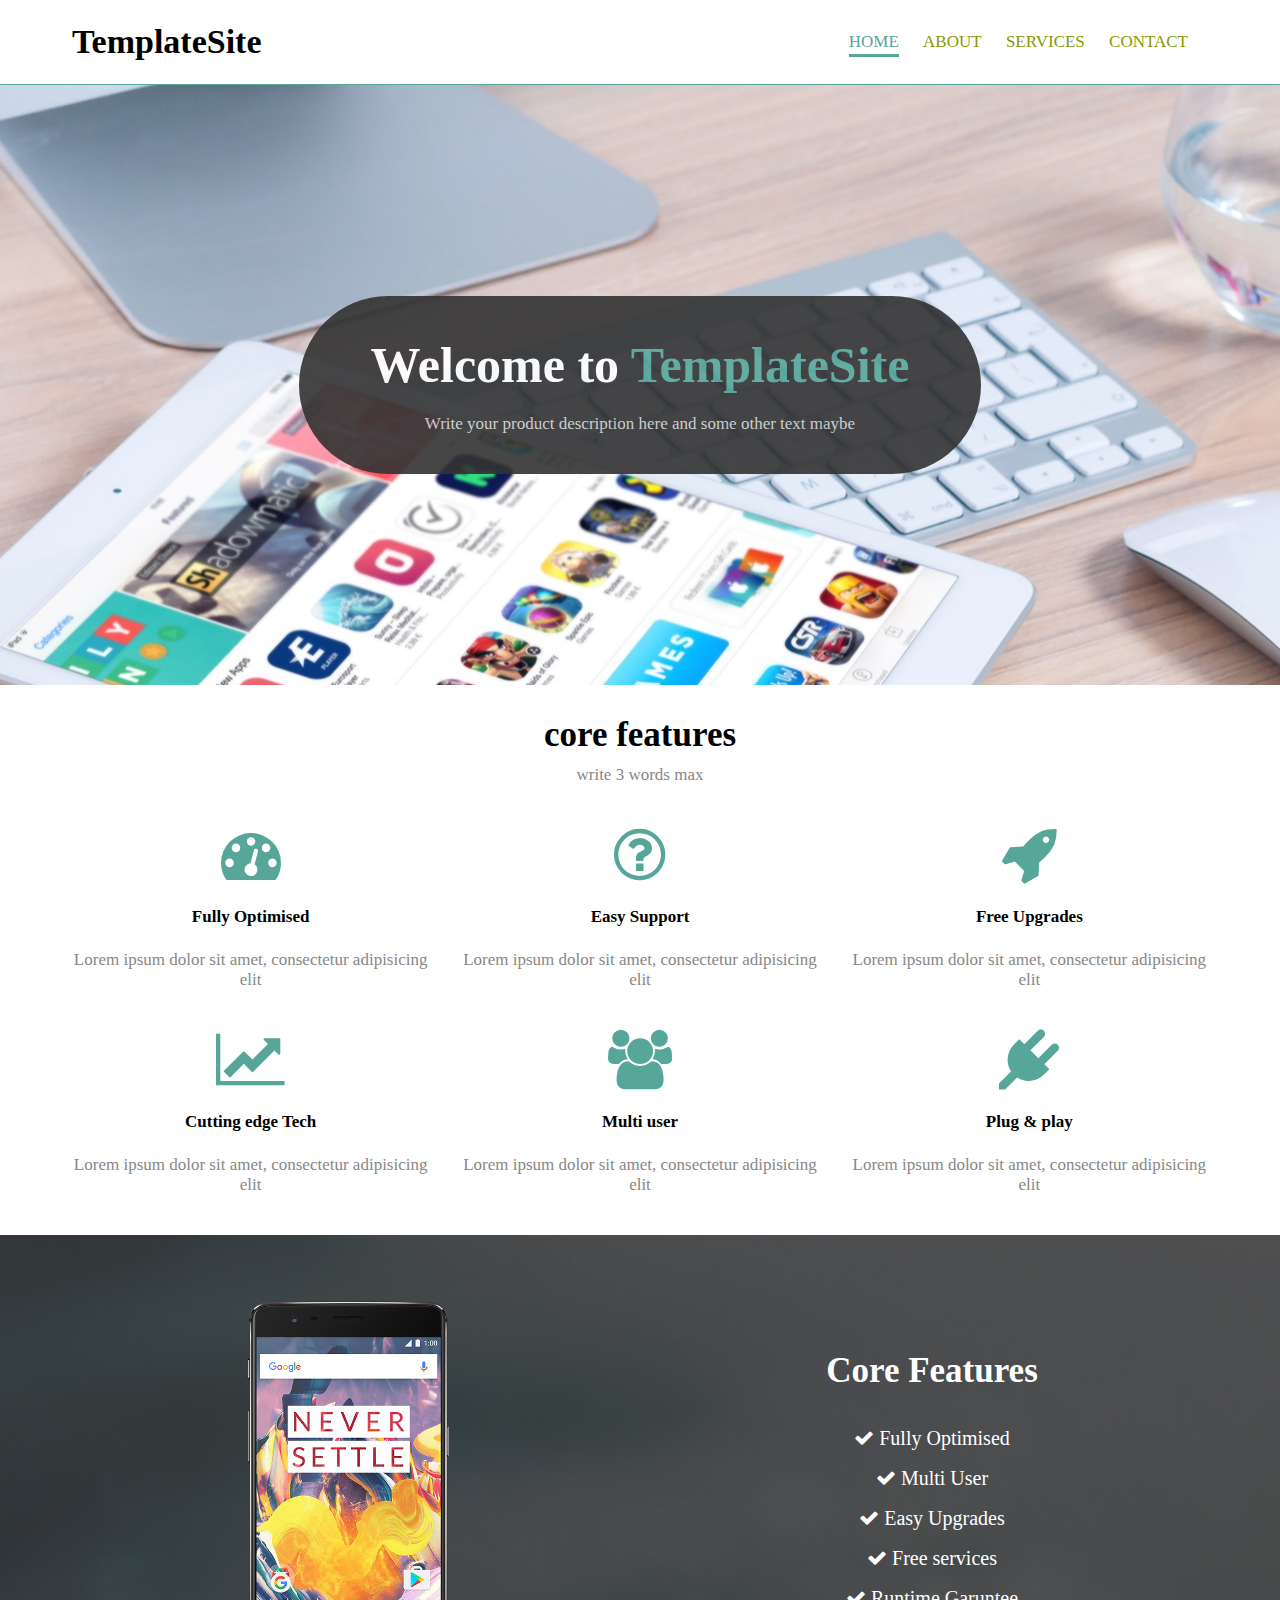
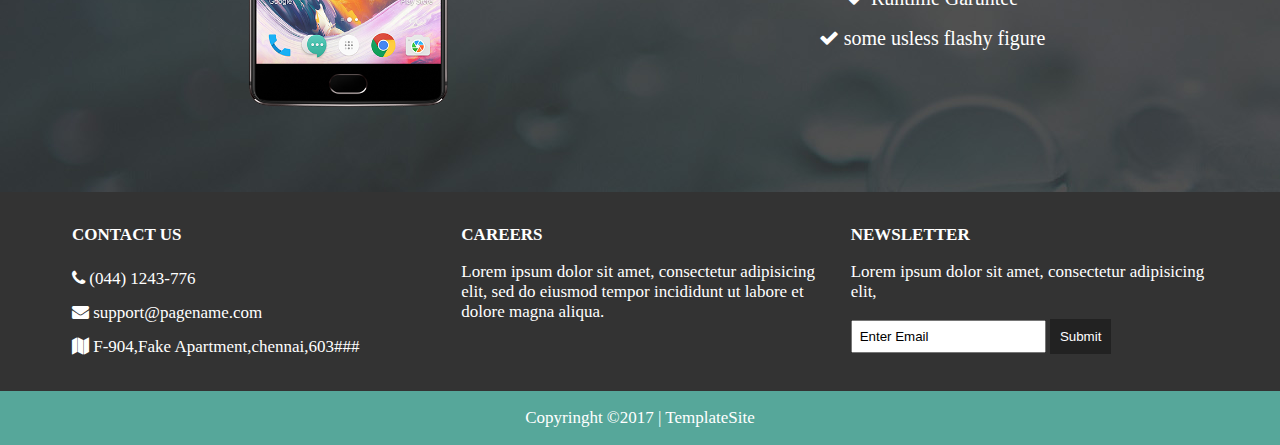
<file: index.html>
<!DOCTYPE html>
<html>
  <head>
    <meta charset="utf-8">
    <title>TemplateSite</title>
  </head>
  <body>

    <!-- adding stylesheets -->
    <link rel="stylesheet" href="css/flexboxgrid.css">
    <link rel="stylesheet" href="css/font-awesome.css">
    <link rel="stylesheet" href="css/style.css">


    <!-- header -->


    <header id="main-header">
      <div class="container">




      <div class="row end-sm end-md end-lg center-xs middle-xs middle-sm middle-md middle-lg">
        <!-- specifying column sizes for responsiveness for small medium and large screen -->
        <div class="col-xs-12 col-md-2 col-sm-2 col-lg-2">
          <h1>TemplateSite</h1>

        </div>
        <div class="col-xs-12 col-md-10 col-sm-10 col-lg-10">
          <!-- 12 for xs so that it forms a new line -->
          <nav id="navbar">
            <ul>
              <li class="current"><a href="index.html">Home</a></li>
                <li><a href="about.html">About</a></li>
                <li><a href="services.html">Services</a></li>
                <li><a href="contact.html">Contact</a></li>
            </ul>

          </nav>

        </div>

      </div>

    </div>

    </header>


<!-- Middle part // showcase -->

<section id="showcase">
     <div class="container">
       <div class="row center-xs center-sm center-md center-lg middle-xs middle-sm middle-md middle-lg showcase">
         <div class="col-xs-10 col-sm-10 col-md-10 col-lg-7 showcase-content">
           <h1>Welcome to <span class="primary-text">TemplateSite</span></h1>
           <p>Write your product description here and some other text maybe</p>
         </div>
       </div>
     </div>
   </section>

   <!-- features -->

   <section id="features">
     <div class="container">
       <div class="row center-xs center-sm center-md center-lg">
         <div class="col-xs-12 col-sm-12 col-md-12 col-lg-12">
           <h2>core features</h2>
           <p>write 3 words max </p>

           <!-- Icon row 1 -->

           <div class="row center-xs center-sm center-md center-lg">
             <div class="col-xs-12 col-sm-4 col-md-12 col-lg-4">
               <i class="fa fa-dashboard"></i><br>
               <h4>Fully Optimised</h4>
               <p>Lorem ipsum dolor sit amet, consectetur adipisicing elit</p>

             </div>
             <div class="col-xs-12 col-sm-4 col-md-12 col-lg-4">
               <i class="fa fa-question-circle-o"></i><br>
               <h4>Easy Support</h4>
               <p>Lorem ipsum dolor sit amet, consectetur adipisicing elit</p>

             </div>
             <div class="col-xs-12 col-sm-4 col-md-12 col-lg-4">
               <i class="fa fa-rocket"></i><br>
               <h4>Free Upgrades</h4>
               <p>Lorem ipsum dolor sit amet, consectetur adipisicing elit</p>

             </div>


           </div>

           <!-- Icon row 2 -->


           <div class="row center-xs center-sm center-md center-lg">
             <div class="col-xs-12 col-sm-4 col-md-12 col-lg-4">
               <i class="fa fa-line-chart"></i><br>
               <h4>Cutting edge Tech</h4>
               <p>Lorem ipsum dolor sit amet, consectetur adipisicing elit</p>

             </div>
             <div class="col-xs-12 col-sm-4 col-md-12 col-lg-4">
               <i class="fa fa-users"></i><br>
               <h4>Multi user</h4>
               <p>Lorem ipsum dolor sit amet, consectetur adipisicing elit</p>

             </div>
             <div class="col-xs-12 col-sm-4 col-md-12 col-lg-4">
               <i class="fa fa-plug"></i><br>
               <h4>Plug & play</h4>
               <p>Lorem ipsum dolor sit amet, consectetur adipisicing elit</p>

             </div>


           </div>

         </div>

       </div>

     </div>

   </section>


   <!-- Info section -->

   <section id="info">
     <div class="container">
       <!-- setting the rows horixontally and vertically at the center -->
       <div class="row center-xs center-sm center-md center-lg middle-xs middle-sm middle-md middle-lg">
         <!-- column 1 -->
         <div class="col-xs-12 col-sm-6 col-md-6 col-lg-6">
           <img src="images/3.png" alt="">

         </div>
         <!-- column 2 -->

         <div class="col-xs-12 col-sm-6 col-md-6 col-lg-6">
           <h2>Core Features</h2>
           <ul>
             <li><i class="fa fa-check"></i> Fully Optimised </li>
             <li><i class="fa fa-check"></i> Multi User </li>
             <li><i class="fa fa-check"></i> Easy Upgrades</li>
             <li><i class="fa fa-check"></i> Free services </li>
             <li><i class="fa fa-check"></i> Runtime Garuntee </li>
              <li><i class="fa fa-check"></i> some usless flashy figure </li>
           </ul>

         </div>



       </div>

     </div>

   </section>

   <!-- Info , Career and Newsletter -->
   <section id="company">
     <div class="container">
       <div class="row">
         <div class="col-xs-12 col-sm-4 col-md-4 col-lg-4 ">
           <h4>Contact US</h4>
         <ul>
           <li><i class="fa fa-phone"></i> (044) 1243-776 </li>
           <li><i class="fa fa-envelope"></i> support@pagename.com </li>
           <li><i class="fa fa-map"></i> F-904,Fake Apartment,chennai,603### </li>
         </ul>
         </div>

         <div class="col-xs-12 col-sm-4 col-md-4 col-lg-4 ">
           <h4>Careers</h4>
           <p>Lorem ipsum dolor sit amet, consectetur adipisicing elit, sed do eiusmod tempor incididunt ut labore et dolore magna aliqua.
           </p>
         </div>

         <div class="col-xs-12 col-sm-4 col-md-4 col-lg-4 ">
           <h4>NewsLetter</h4>
           <p>Lorem ipsum dolor sit amet, consectetur adipisicing elit,
           </p>
           <form>
             <input type="text" name="email" value="Enter Email">
             <button type="submit" name="button">Submit</button>

           </form>
         </div>

       </div>

     </div>

   </section>

   <!-- Footer -->
   <footer id="main-footer">
     <div class="container">
      <div class="row center-xs center-sm center-md center-lg">
        <div class="col-xs-12 col-sm-12 col-md-12 col-lg-12">
          <p>Copyringht &copy;2017 | TemplateSite </p>


        </div>

      </div>

     </div>
   </footer>
 </body>
</html>
</file>
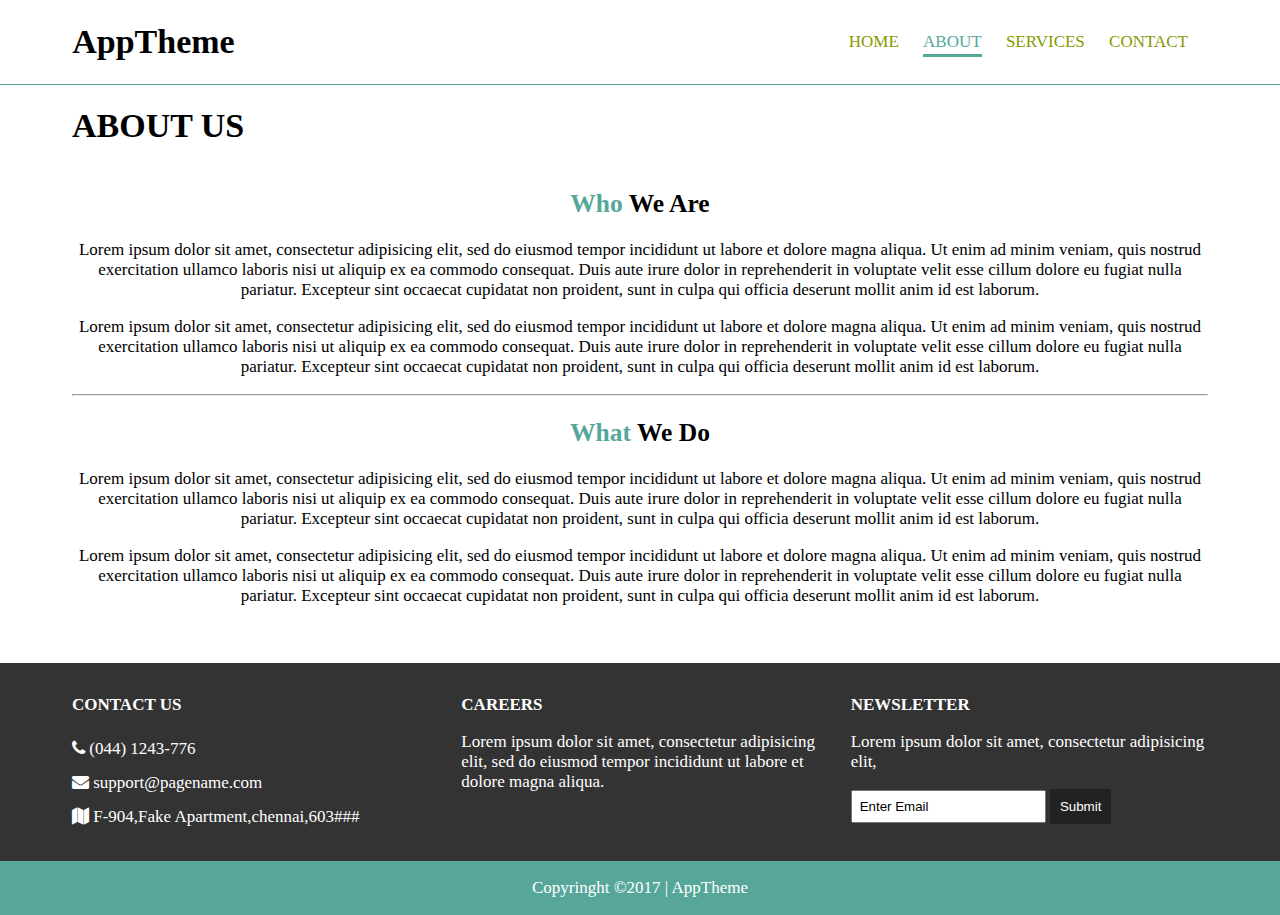
<file: about.html>
<!DOCTYPE html>
<html>
  <head>
    <meta charset="utf-8">
    <title>AppTheme| About</title>
  </head>
  <body>

    <!-- adding stylesheets -->
    <link rel="stylesheet" href="css/flexboxgrid.css">
    <link rel="stylesheet" href="css/font-awesome.css">
    <link rel="stylesheet" href="css/style.css">


    <!-- header -->


    <header id="main-header">
      <div class="container">




      <div class="row end-sm end-md end-lg center-xs middle-xs middle-sm middle-md middle-lg">
        <!-- specifying column sizes for responsiveness for small medium and large screen -->
        <div class="col-xs-12 col-md-2 col-sm-2 col-lg-2">
          <h1>AppTheme</h1>

        </div>
        <div class="col-xs-12 col-md-10 col-sm-10 col-lg-10">
          <!-- 12 for xs so that it forms a new line -->
          <nav id="navbar">
            <ul>
              <li><a href="index.html">Home</a></li>
                <li class="current"><a href="about.html">About</a></li>
                <li><a href="services.html">Services</a></li>
                <li><a href="contact.html">Contact</a></li>
            </ul>

          </nav>

        </div>

      </div>

    </div>

    </header>


    <!-- second header part -->
    <section id="subheader">
      <div class="container">
        <div class="row">
          <div class="col-xs-12 col-sm-12 col-md-12 col-lg-12">
            <h1>ABOUT US</h1>


          </div>

        </div>

      </div>

    </section>

<!-- Main page -->
<section id="page" class="about">
  <div class="container">
    <div class="row center-xs center-sm center-md center-lg">
      <div class="col-xs-12 col-sm-12 col-md-12 col-lg-12">
        <h2><span class="primary-text">Who</span> We Are</h2>
        <p>Lorem ipsum dolor sit amet, consectetur adipisicing elit, sed do eiusmod tempor incididunt ut labore et dolore magna aliqua. Ut enim ad minim veniam, quis nostrud exercitation ullamco laboris nisi ut aliquip ex ea commodo consequat. Duis aute irure dolor in reprehenderit in voluptate velit esse cillum dolore eu fugiat nulla pariatur. Excepteur sint occaecat cupidatat non proident, sunt in culpa qui officia deserunt mollit anim id est laborum.</p>

        <p>Lorem ipsum dolor sit amet, consectetur adipisicing elit, sed do eiusmod tempor incididunt ut labore et dolore magna aliqua. Ut enim ad minim veniam, quis nostrud exercitation ullamco laboris nisi ut aliquip ex ea commodo consequat. Duis aute irure dolor in reprehenderit in voluptate velit esse cillum dolore eu fugiat nulla pariatur. Excepteur sint occaecat cupidatat non proident, sunt in culpa qui officia deserunt mollit anim id est laborum.</p>

      <hr> <!-- horizontal rule i.e a line between the two -->
        <h2><span class="primary-text">What</span> We Do</h2>
        <p>Lorem ipsum dolor sit amet, consectetur adipisicing elit, sed do eiusmod tempor incididunt ut labore et dolore magna aliqua. Ut enim ad minim veniam, quis nostrud exercitation ullamco laboris nisi ut aliquip ex ea commodo consequat. Duis aute irure dolor in reprehenderit in voluptate velit esse cillum dolore eu fugiat nulla pariatur. Excepteur sint occaecat cupidatat non proident, sunt in culpa qui officia deserunt mollit anim id est laborum.</p>

        <p>Lorem ipsum dolor sit amet, consectetur adipisicing elit, sed do eiusmod tempor incididunt ut labore et dolore magna aliqua. Ut enim ad minim veniam, quis nostrud exercitation ullamco laboris nisi ut aliquip ex ea commodo consequat. Duis aute irure dolor in reprehenderit in voluptate velit esse cillum dolore eu fugiat nulla pariatur. Excepteur sint occaecat cupidatat non proident, sunt in culpa qui officia deserunt mollit anim id est laborum.</p>

      </div>

    </div>

  </div>

</section>


   <!-- Info , Career and Newsletter -->
   <section id="company">
     <div class="container">
       <div class="row">
         <div class="col-xs-12 col-sm-4 col-md-4 col-lg-4 ">
           <h4>Contact US</h4>
           <ul>
           <li><i class="fa fa-phone"></i> (044) 1243-776 </li>
           <li><i class="fa fa-envelope"></i> support@pagename.com </li>
           <li><i class="fa fa-map"></i> F-904,Fake Apartment,chennai,603### </li>
         </ul>

         </div>

         <div class="col-xs-12 col-sm-4 col-md-4 col-lg-4 ">
           <h4>Careers</h4>
           <p>Lorem ipsum dolor sit amet, consectetur adipisicing elit, sed do eiusmod tempor incididunt ut labore et dolore magna aliqua.
           </p>
         </div>

         <div class="col-xs-12 col-sm-4 col-md-4 col-lg-4 ">
           <h4>NewsLetter</h4>
           <p>Lorem ipsum dolor sit amet, consectetur adipisicing elit,
           </p>
           <form>
             <input type="text" name="email" value="Enter Email">
             <button type="submit" name="button">Submit</button>

           </form>
         </div>

       </div>

     </div>

   </section>

   <!-- Footer -->
   <footer id="main-footer">
     <div class="container">
      <div class="row center-xs center-sm center-md center-lg">
        <div class="col-xs-12 col-sm-12 col-md-12 col-lg-12">
          <p>Copyringht &copy;2017 | AppTheme </p>


        </div>

      </div>

     </div>
   </footer>
  </body>
</html>
</file>
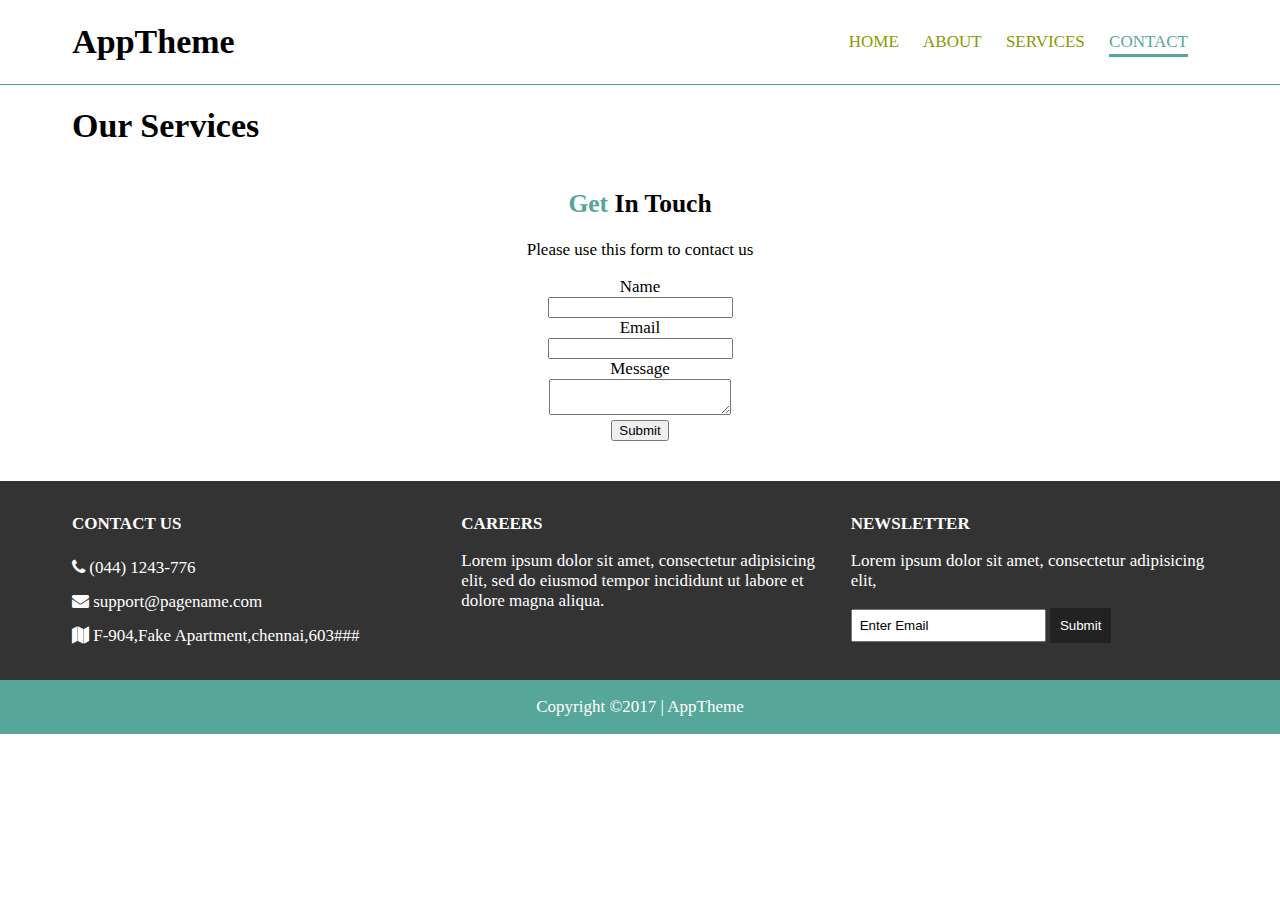
<file: contact.html>
<!DOCTYPE html>
<html>
  <head>
    <meta charset="utf-8">
    <title>AppTheme| Contact</title>
  </head>
  <body>

    <!-- adding stylesheets -->
    <link rel="stylesheet" href="css/flexboxgrid.css">
    <link rel="stylesheet" href="css/font-awesome.css">
    <link rel="stylesheet" href="css/style.css">


    <!-- header -->


    <header id="main-header">
      <div class="container">




      <div class="row end-sm end-md end-lg center-xs middle-xs middle-sm middle-md middle-lg">
        <!-- specifying column sizes for responsiveness for small medium and large screen -->
        <div class="col-xs-12 col-md-2 col-sm-2 col-lg-2">
          <h1>AppTheme</h1>

        </div>
        <div class="col-xs-12 col-md-10 col-sm-10 col-lg-10">
          <!-- 12 for xs so that it forms a new line -->
          <nav id="navbar">
            <ul>
              <li><a href="index.html">Home</a></li>
                <li><a href="about.html">About</a></li>
                <li><a href="services.html">Services</a></li>
                <li class="current"><a href="contact.html">Contact</a></li>
            </ul>

          </nav>

        </div>

      </div>

    </div>

    </header>


    <!-- second header part -->
    <section id="subheader">
      <div class="container">
        <div class="row">
          <div class="col-xs-12 col-sm-12 col-md-12 col-lg-12">
            <h1>Our Services</h1>


          </div>

        </div>

      </div>

    </section>

<!-- Main page -->
   <section id="page" class="contact">
      <div class="container">
        <div class="row center-xs center-sm center-md center-lg">
          <div class="col-xs-12 col-sm-12 col-md-12 col-lg-12">
            <h2><span class="primary-text">Get</span> In Touch</h2>
            <p>Please use this form to contact us</p>
            <form>
              <div>
                <label for="name">Name</label><br>
                <input type="text" name="name">
              </div>
              <div>
                <label for="email">Email</label><br>
                <input type="text" name="email">
              </div>
              <div>
                <label for="message">Message</label><br>
                <textarea name="message"></textarea>
              </div>
              <button type="submit" name="button">Submit</button>
            </form>
          </div>
        </div>
      </div>
    </section>

   <!-- Info , Career and Newsletter -->
   <section id="company">
     <div class="container">
       <div class="row">
         <div class="col-xs-12 col-sm-4 col-md-4 col-lg-4 ">
           <h4>Contact US</h4>
           <ul>
           <li><i class="fa fa-phone"></i> (044) 1243-776 </li>
           <li><i class="fa fa-envelope"></i> support@pagename.com </li>
           <li><i class="fa fa-map"></i> F-904,Fake Apartment,chennai,603### </li>
          </ul>
         </div>

         <div class="col-xs-12 col-sm-4 col-md-4 col-lg-4 ">
           <h4>Careers</h4>
           <p>Lorem ipsum dolor sit amet, consectetur adipisicing elit, sed do eiusmod tempor incididunt ut labore et dolore magna aliqua.
           </p>
         </div>

         <div class="col-xs-12 col-sm-4 col-md-4 col-lg-4 ">
           <h4>NewsLetter</h4>
           <p>Lorem ipsum dolor sit amet, consectetur adipisicing elit,
           </p>
           <form>
             <input type="text" name="email" value="Enter Email">
             <button type="submit" name="button">Submit</button>

           </form>
         </div>

       </div>

     </div>

   </section>

   <!-- Footer -->
   <footer id="main-footer">
     <div class="container">
      <div class="row center-xs center-sm center-md center-lg">
        <div class="col-xs-12 col-sm-12 col-md-12 col-lg-12">
          <p>Copyright &copy;2017 | AppTheme </p>


        </div>

      </div>

     </div>
   </footer>
  </body>
</html>
</file>
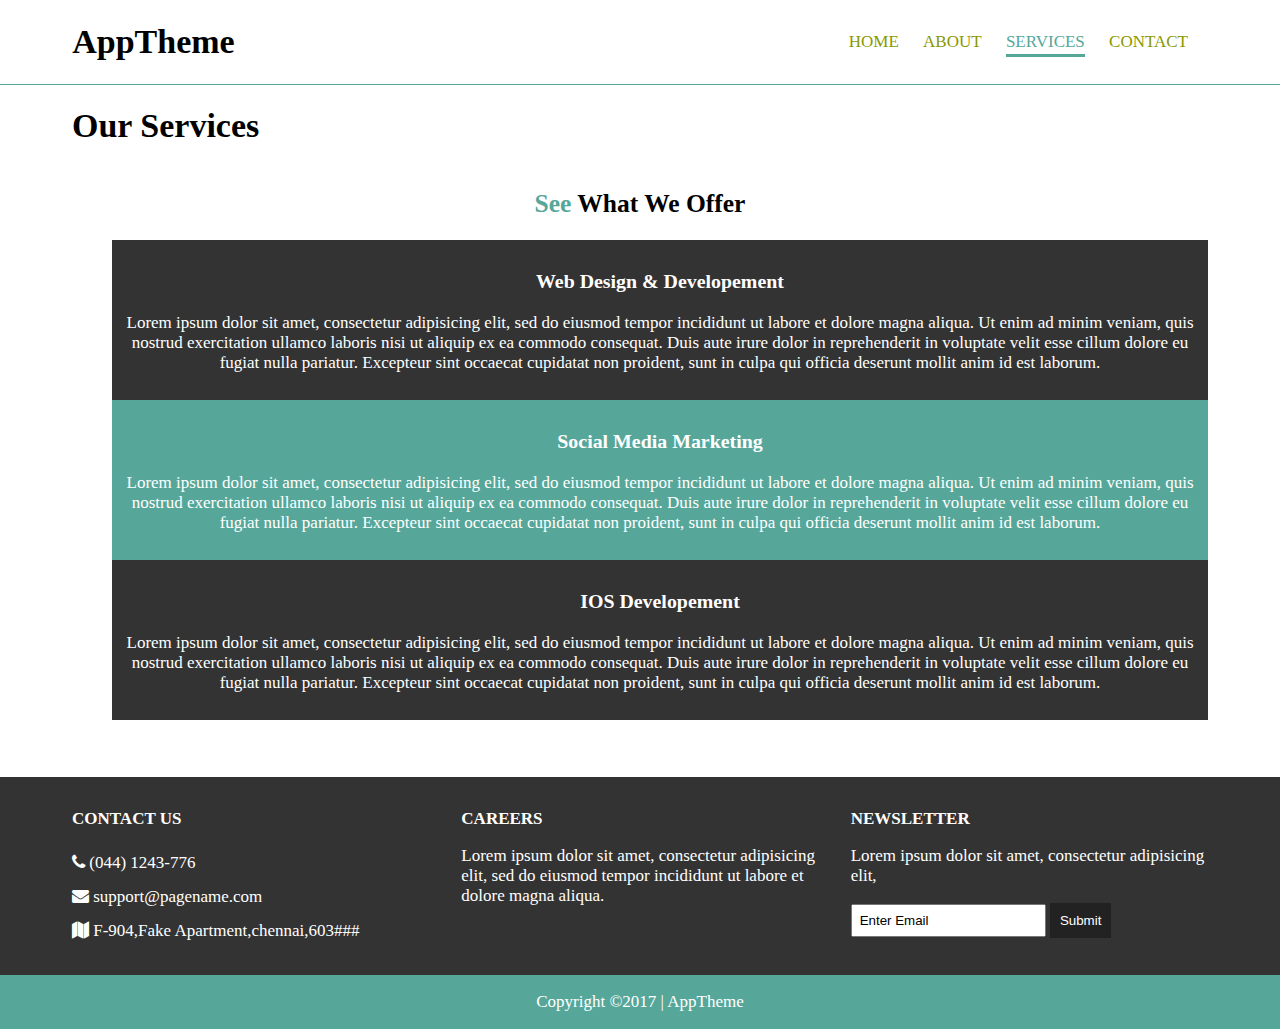
<file: services.html>
<!DOCTYPE html>
<html>
  <head>
    <meta charset="utf-8">
    <title>AppTheme| Services</title>
  </head>
  <body>

    <!-- adding stylesheets -->
    <link rel="stylesheet" href="css/flexboxgrid.css">
    <link rel="stylesheet" href="css/font-awesome.css">
    <link rel="stylesheet" href="css/style.css">


    <!-- header -->


    <header id="main-header">
      <div class="container">




      <div class="row end-sm end-md end-lg center-xs middle-xs middle-sm middle-md middle-lg">
        <!-- specifying column sizes for responsiveness for small medium and large screen -->
        <div class="col-xs-12 col-md-2 col-sm-2 col-lg-2">
          <h1>AppTheme</h1>

        </div>
        <div class="col-xs-12 col-md-10 col-sm-10 col-lg-10">
          <!-- 12 for xs so that it forms a new line -->
          <nav id="navbar">
            <ul>
              <li><a href="index.html">Home</a></li>
                <li><a href="about.html">About</a></li>
                <li class="current"><a href="services.html">Services</a></li>
                <li><a href="contact.html">Contact</a></li>
            </ul>

          </nav>

        </div>

      </div>

    </div>

    </header>


    <!-- second header part -->
    <section id="subheader">
      <div class="container">
        <div class="row">
          <div class="col-xs-12 col-sm-12 col-md-12 col-lg-12">
            <h1>Our Services</h1>


          </div>

        </div>

      </div>

    </section>

<!-- Main page -->
<section class="services" id="page">
  <div class="container">
    <div class="row center-xs center-sm center-md center-lg">
      <div class="col-xs-12 col-sm-12 col-md-12 col-lg-12">
        <h2><span class="primary-text">See</span> What We Offer</h2>
        <ul>
          <li>
            <h3>Web Design & Developement</h3>
            <p>Lorem ipsum dolor sit amet, consectetur adipisicing elit, sed do eiusmod tempor incididunt ut labore et dolore magna aliqua. Ut enim ad minim veniam, quis nostrud exercitation ullamco laboris nisi ut aliquip ex ea commodo consequat. Duis aute irure dolor in reprehenderit in voluptate velit esse cillum dolore eu fugiat nulla pariatur. Excepteur sint occaecat cupidatat non proident, sunt in culpa qui officia deserunt mollit anim id est laborum.</p>

          </li>
          <li>
            <h3>Social Media Marketing</h3>
            <p>Lorem ipsum dolor sit amet, consectetur adipisicing elit, sed do eiusmod tempor incididunt ut labore et dolore magna aliqua. Ut enim ad minim veniam, quis nostrud exercitation ullamco laboris nisi ut aliquip ex ea commodo consequat. Duis aute irure dolor in reprehenderit in voluptate velit esse cillum dolore eu fugiat nulla pariatur. Excepteur sint occaecat cupidatat non proident, sunt in culpa qui officia deserunt mollit anim id est laborum.</p>

          </li>
          <li>
            <h3>IOS Developement</h3>
            <p>Lorem ipsum dolor sit amet, consectetur adipisicing elit, sed do eiusmod tempor incididunt ut labore et dolore magna aliqua. Ut enim ad minim veniam, quis nostrud exercitation ullamco laboris nisi ut aliquip ex ea commodo consequat. Duis aute irure dolor in reprehenderit in voluptate velit esse cillum dolore eu fugiat nulla pariatur. Excepteur sint occaecat cupidatat non proident, sunt in culpa qui officia deserunt mollit anim id est laborum.</p>

          </li>
        </ul>
      </div>

    </div>

  </div>

</section>


   <!-- Info , Career and Newsletter -->
   <section id="company">
     <div class="container">
       <div class="row">
         <div class="col-xs-12 col-sm-4 col-md-4 col-lg-4 ">
           <h4>Contact US</h4>
           <ul>
           <li><i class="fa fa-phone"></i> (044) 1243-776 </li>
           <li><i class="fa fa-envelope"></i> support@pagename.com </li>
           <li><i class="fa fa-map"></i> F-904,Fake Apartment,chennai,603### </li>
         </ul>
         </div>

         <div class="col-xs-12 col-sm-4 col-md-4 col-lg-4 ">
           <h4>Careers</h4>
           <p>Lorem ipsum dolor sit amet, consectetur adipisicing elit, sed do eiusmod tempor incididunt ut labore et dolore magna aliqua.
           </p>
         </div>

         <div class="col-xs-12 col-sm-4 col-md-4 col-lg-4 ">
           <h4>NewsLetter</h4>
           <p>Lorem ipsum dolor sit amet, consectetur adipisicing elit,
           </p>
           <form>
             <input type="text" name="email" value="Enter Email">
             <button type="submit" name="button">Submit</button>

           </form>
         </div>

       </div>

     </div>

   </section>

   <!-- Footer -->
   <footer id="main-footer">
     <div class="container">
      <div class="row center-xs center-sm center-md center-lg">
        <div class="col-xs-12 col-sm-12 col-md-12 col-lg-12">
          <p>Copyright &copy;2017 | AppTheme </p>


        </div>

      </div>

     </div>
   </footer>
  </body>
</html>
</file>
<file: css/flexboxgrid.css>
/* Uncomment and set these variables to customize the grid. */

.container-fluid {
  margin-right: auto;
  margin-left: auto;
  padding-right: 2rem;
  padding-left: 2rem;
}

.row {
  box-sizing: border-box;
  display: -ms-flexbox;
  display: -webkit-box;
  display: flex;
  -ms-flex: 0 1 auto;
  -webkit-box-flex: 0;
  flex: 0 1 auto;
  -ms-flex-direction: row;
  -webkit-box-orient: horizontal;
  -webkit-box-direction: normal;
  flex-direction: row;
  -ms-flex-wrap: wrap;
  flex-wrap: wrap;
  margin-right: -1rem;
  margin-left: -1rem;
}

.row.reverse {
  -ms-flex-direction: row-reverse;
  -webkit-box-orient: horizontal;
  -webkit-box-direction: reverse;
  flex-direction: row-reverse;
}

.col.reverse {
  -ms-flex-direction: column-reverse;
  -webkit-box-orient: vertical;
  -webkit-box-direction: reverse;
  flex-direction: column-reverse;
}

.col-xs,
.col-xs-1,
.col-xs-2,
.col-xs-3,
.col-xs-4,
.col-xs-5,
.col-xs-6,
.col-xs-7,
.col-xs-8,
.col-xs-9,
.col-xs-10,
.col-xs-11,
.col-xs-12 {
  box-sizing: border-box;
  -ms-flex: 0 0 auto;
  -webkit-box-flex: 0;
  flex: 0 0 auto;
  padding-right: 1rem;
  padding-left: 1rem;
}

.col-xs {
  -webkit-flex-grow: 1;
  -ms-flex-positive: 1;
  -webkit-box-flex: 1;
  flex-grow: 1;
  -ms-flex-preferred-size: 0;
  flex-basis: 0;
  max-width: 100%;
}

.col-xs-1 {
  -ms-flex-preferred-size: 8.333%;
  flex-basis: 8.333%;
  max-width: 8.333%;
}

.col-xs-2 {
  -ms-flex-preferred-size: 16.667%;
  flex-basis: 16.667%;
  max-width: 16.667%;
}

.col-xs-3 {
  -ms-flex-preferred-size: 25%;
  flex-basis: 25%;
  max-width: 25%;
}

.col-xs-4 {
  -ms-flex-preferred-size: 33.333%;
  flex-basis: 33.333%;
  max-width: 33.333%;
}

.col-xs-5 {
  -ms-flex-preferred-size: 41.667%;
  flex-basis: 41.667%;
  max-width: 41.667%;
}

.col-xs-6 {
  -ms-flex-preferred-size: 50%;
  flex-basis: 50%;
  max-width: 50%;
}

.col-xs-7 {
  -ms-flex-preferred-size: 58.333%;
  flex-basis: 58.333%;
  max-width: 58.333%;
}

.col-xs-8 {
  -ms-flex-preferred-size: 66.667%;
  flex-basis: 66.667%;
  max-width: 66.667%;
}

.col-xs-9 {
  -ms-flex-preferred-size: 75%;
  flex-basis: 75%;
  max-width: 75%;
}

.col-xs-10 {
  -ms-flex-preferred-size: 83.333%;
  flex-basis: 83.333%;
  max-width: 83.333%;
}

.col-xs-11 {
  -ms-flex-preferred-size: 91.667%;
  flex-basis: 91.667%;
  max-width: 91.667%;
}

.col-xs-12 {
  -ms-flex-preferred-size: 100%;
  flex-basis: 100%;
  max-width: 100%;
}

.col-xs-offset-1 {
  margin-left: 8.333%;
}

.col-xs-offset-2 {
  margin-left: 16.667%;
}

.col-xs-offset-3 {
  margin-left: 25%;
}

.col-xs-offset-4 {
  margin-left: 33.333%;
}

.col-xs-offset-5 {
  margin-left: 41.667%;
}

.col-xs-offset-6 {
  margin-left: 50%;
}

.col-xs-offset-7 {
  margin-left: 58.333%;
}

.col-xs-offset-8 {
  margin-left: 66.667%;
}

.col-xs-offset-9 {
  margin-left: 75%;
}

.col-xs-offset-10 {
  margin-left: 83.333%;
}

.col-xs-offset-11 {
  margin-left: 91.667%;
}

.start-xs {
  -ms-flex-pack: start;
  -webkit-box-pack: start;
  justify-content: flex-start;
  text-align: start;
}

.center-xs {
  -ms-flex-pack: center;
  -webkit-box-pack: center;
  justify-content: center;
  text-align: center;
}

.end-xs {
  -ms-flex-pack: end;
  -webkit-box-pack: end;
  justify-content: flex-end;
  text-align: end;
}

.top-xs {
  -ms-flex-align: start;
  -webkit-box-align: start;
  align-items: flex-start;
}

.middle-xs {
  -ms-flex-align: center;
  -webkit-box-align: center;
  align-items: center;
}

.bottom-xs {
  -ms-flex-align: end;
  -webkit-box-align: end;
  align-items: flex-end;
}

.around-xs {
  -ms-flex-pack: distribute;
  justify-content: space-around;
}

.between-xs {
  -ms-flex-pack: justify;
  -webkit-box-pack: justify;
  justify-content: space-between;
}

.first-xs {
  -ms-flex-order: -1;
  -webkit-box-ordinal-group: 0;
  order: -1;
}

.last-xs {
  -ms-flex-order: 1;
  -webkit-box-ordinal-group: 2;
  order: 1;
}

@media only screen and (min-width: 48em) {
  .container {
    width: 46rem;
  }

  .col-sm,
  .col-sm-1,
  .col-sm-2,
  .col-sm-3,
  .col-sm-4,
  .col-sm-5,
  .col-sm-6,
  .col-sm-7,
  .col-sm-8,
  .col-sm-9,
  .col-sm-10,
  .col-sm-11,
  .col-sm-12 {
    box-sizing: border-box;
    -ms-flex: 0 0 auto;
    -webkit-box-flex: 0;
    flex: 0 0 auto;
    padding-right: 1rem;
    padding-left: 1rem;
  }

  .col-sm {
    -webkit-flex-grow: 1;
    -ms-flex-positive: 1;
    -webkit-box-flex: 1;
    flex-grow: 1;
    -ms-flex-preferred-size: 0;
    flex-basis: 0;
    max-width: 100%;
  }

  .col-sm-1 {
    -ms-flex-preferred-size: 8.333%;
    flex-basis: 8.333%;
    max-width: 8.333%;
  }

  .col-sm-2 {
    -ms-flex-preferred-size: 16.667%;
    flex-basis: 16.667%;
    max-width: 16.667%;
  }

  .col-sm-3 {
    -ms-flex-preferred-size: 25%;
    flex-basis: 25%;
    max-width: 25%;
  }

  .col-sm-4 {
    -ms-flex-preferred-size: 33.333%;
    flex-basis: 33.333%;
    max-width: 33.333%;
  }

  .col-sm-5 {
    -ms-flex-preferred-size: 41.667%;
    flex-basis: 41.667%;
    max-width: 41.667%;
  }

  .col-sm-6 {
    -ms-flex-preferred-size: 50%;
    flex-basis: 50%;
    max-width: 50%;
  }

  .col-sm-7 {
    -ms-flex-preferred-size: 58.333%;
    flex-basis: 58.333%;
    max-width: 58.333%;
  }

  .col-sm-8 {
    -ms-flex-preferred-size: 66.667%;
    flex-basis: 66.667%;
    max-width: 66.667%;
  }

  .col-sm-9 {
    -ms-flex-preferred-size: 75%;
    flex-basis: 75%;
    max-width: 75%;
  }

  .col-sm-10 {
    -ms-flex-preferred-size: 83.333%;
    flex-basis: 83.333%;
    max-width: 83.333%;
  }

  .col-sm-11 {
    -ms-flex-preferred-size: 91.667%;
    flex-basis: 91.667%;
    max-width: 91.667%;
  }

  .col-sm-12 {
    -ms-flex-preferred-size: 100%;
    flex-basis: 100%;
    max-width: 100%;
  }

  .col-sm-offset-1 {
    margin-left: 8.333%;
  }

  .col-sm-offset-2 {
    margin-left: 16.667%;
  }

  .col-sm-offset-3 {
    margin-left: 25%;
  }

  .col-sm-offset-4 {
    margin-left: 33.333%;
  }

  .col-sm-offset-5 {
    margin-left: 41.667%;
  }

  .col-sm-offset-6 {
    margin-left: 50%;
  }

  .col-sm-offset-7 {
    margin-left: 58.333%;
  }

  .col-sm-offset-8 {
    margin-left: 66.667%;
  }

  .col-sm-offset-9 {
    margin-left: 75%;
  }

  .col-sm-offset-10 {
    margin-left: 83.333%;
  }

  .col-sm-offset-11 {
    margin-left: 91.667%;
  }

  .start-sm {
    -ms-flex-pack: start;
    -webkit-box-pack: start;
    justify-content: flex-start;
    text-align: start;
  }

  .center-sm {
    -ms-flex-pack: center;
    -webkit-box-pack: center;
    justify-content: center;
    text-align: center;
  }

  .end-sm {
    -ms-flex-pack: end;
    -webkit-box-pack: end;
    justify-content: flex-end;
    text-align: end;
  }

  .top-sm {
    -ms-flex-align: start;
    -webkit-box-align: start;
    align-items: flex-start;
  }

  .middle-sm {
    -ms-flex-align: center;
    -webkit-box-align: center;
    align-items: center;
  }

  .bottom-sm {
    -ms-flex-align: end;
    -webkit-box-align: end;
    align-items: flex-end;
  }

  .around-sm {
    -ms-flex-pack: distribute;
    justify-content: space-around;
  }

  .between-sm {
    -ms-flex-pack: justify;
    -webkit-box-pack: justify;
    justify-content: space-between;
  }

  .first-sm {
    -ms-flex-order: -1;
    -webkit-box-ordinal-group: 0;
    order: -1;
  }

  .last-sm {
    -ms-flex-order: 1;
    -webkit-box-ordinal-group: 2;
    order: 1;
  }
}

@media only screen and (min-width: 62em) {
  .container {
    width: 61rem;
  }

  .col-md,
  .col-md-1,
  .col-md-2,
  .col-md-3,
  .col-md-4,
  .col-md-5,
  .col-md-6,
  .col-md-7,
  .col-md-8,
  .col-md-9,
  .col-md-10,
  .col-md-11,
  .col-md-12 {
    box-sizing: border-box;
    -ms-flex: 0 0 auto;
    -webkit-box-flex: 0;
    flex: 0 0 auto;
    padding-right: 1rem;
    padding-left: 1rem;
  }

  .col-md {
    -webkit-flex-grow: 1;
    -ms-flex-positive: 1;
    -webkit-box-flex: 1;
    flex-grow: 1;
    -ms-flex-preferred-size: 0;
    flex-basis: 0;
    max-width: 100%;
  }

  .col-md-1 {
    -ms-flex-preferred-size: 8.333%;
    flex-basis: 8.333%;
    max-width: 8.333%;
  }

  .col-md-2 {
    -ms-flex-preferred-size: 16.667%;
    flex-basis: 16.667%;
    max-width: 16.667%;
  }

  .col-md-3 {
    -ms-flex-preferred-size: 25%;
    flex-basis: 25%;
    max-width: 25%;
  }

  .col-md-4 {
    -ms-flex-preferred-size: 33.333%;
    flex-basis: 33.333%;
    max-width: 33.333%;
  }

  .col-md-5 {
    -ms-flex-preferred-size: 41.667%;
    flex-basis: 41.667%;
    max-width: 41.667%;
  }

  .col-md-6 {
    -ms-flex-preferred-size: 50%;
    flex-basis: 50%;
    max-width: 50%;
  }

  .col-md-7 {
    -ms-flex-preferred-size: 58.333%;
    flex-basis: 58.333%;
    max-width: 58.333%;
  }

  .col-md-8 {
    -ms-flex-preferred-size: 66.667%;
    flex-basis: 66.667%;
    max-width: 66.667%;
  }

  .col-md-9 {
    -ms-flex-preferred-size: 75%;
    flex-basis: 75%;
    max-width: 75%;
  }

  .col-md-10 {
    -ms-flex-preferred-size: 83.333%;
    flex-basis: 83.333%;
    max-width: 83.333%;
  }

  .col-md-11 {
    -ms-flex-preferred-size: 91.667%;
    flex-basis: 91.667%;
    max-width: 91.667%;
  }

  .col-md-12 {
    -ms-flex-preferred-size: 100%;
    flex-basis: 100%;
    max-width: 100%;
  }

  .col-md-offset-1 {
    margin-left: 8.333%;
  }

  .col-md-offset-2 {
    margin-left: 16.667%;
  }

  .col-md-offset-3 {
    margin-left: 25%;
  }

  .col-md-offset-4 {
    margin-left: 33.333%;
  }

  .col-md-offset-5 {
    margin-left: 41.667%;
  }

  .col-md-offset-6 {
    margin-left: 50%;
  }

  .col-md-offset-7 {
    margin-left: 58.333%;
  }

  .col-md-offset-8 {
    margin-left: 66.667%;
  }

  .col-md-offset-9 {
    margin-left: 75%;
  }

  .col-md-offset-10 {
    margin-left: 83.333%;
  }

  .col-md-offset-11 {
    margin-left: 91.667%;
  }

  .start-md {
    -ms-flex-pack: start;
    -webkit-box-pack: start;
    justify-content: flex-start;
    text-align: start;
  }

  .center-md {
    -ms-flex-pack: center;
    -webkit-box-pack: center;
    justify-content: center;
    text-align: center;
  }

  .end-md {
    -ms-flex-pack: end;
    -webkit-box-pack: end;
    justify-content: flex-end;
    text-align: end;
  }

  .top-md {
    -ms-flex-align: start;
    -webkit-box-align: start;
    align-items: flex-start;
  }

  .middle-md {
    -ms-flex-align: center;
    -webkit-box-align: center;
    align-items: center;
  }

  .bottom-md {
    -ms-flex-align: end;
    -webkit-box-align: end;
    align-items: flex-end;
  }

  .around-md {
    -ms-flex-pack: distribute;
    justify-content: space-around;
  }

  .between-md {
    -ms-flex-pack: justify;
    -webkit-box-pack: justify;
    justify-content: space-between;
  }

  .first-md {
    -ms-flex-order: -1;
    -webkit-box-ordinal-group: 0;
    order: -1;
  }

  .last-md {
    -ms-flex-order: 1;
    -webkit-box-ordinal-group: 2;
    order: 1;
  }
}

@media only screen and (min-width: 75em) {
  .container {
    width: 71rem;
  }

  .col-lg,
  .col-lg-1,
  .col-lg-2,
  .col-lg-3,
  .col-lg-4,
  .col-lg-5,
  .col-lg-6,
  .col-lg-7,
  .col-lg-8,
  .col-lg-9,
  .col-lg-10,
  .col-lg-11,
  .col-lg-12 {
    box-sizing: border-box;
    -ms-flex: 0 0 auto;
    -webkit-box-flex: 0;
    flex: 0 0 auto;
    padding-right: 1rem;
    padding-left: 1rem;
  }

  .col-lg {
    -webkit-flex-grow: 1;
    -ms-flex-positive: 1;
    -webkit-box-flex: 1;
    flex-grow: 1;
    -ms-flex-preferred-size: 0;
    flex-basis: 0;
    max-width: 100%;
  }

  .col-lg-1 {
    -ms-flex-preferred-size: 8.333%;
    flex-basis: 8.333%;
    max-width: 8.333%;
  }

  .col-lg-2 {
    -ms-flex-preferred-size: 16.667%;
    flex-basis: 16.667%;
    max-width: 16.667%;
  }

  .col-lg-3 {
    -ms-flex-preferred-size: 25%;
    flex-basis: 25%;
    max-width: 25%;
  }

  .col-lg-4 {
    -ms-flex-preferred-size: 33.333%;
    flex-basis: 33.333%;
    max-width: 33.333%;
  }

  .col-lg-5 {
    -ms-flex-preferred-size: 41.667%;
    flex-basis: 41.667%;
    max-width: 41.667%;
  }

  .col-lg-6 {
    -ms-flex-preferred-size: 50%;
    flex-basis: 50%;
    max-width: 50%;
  }

  .col-lg-7 {
    -ms-flex-preferred-size: 58.333%;
    flex-basis: 58.333%;
    max-width: 58.333%;
  }

  .col-lg-8 {
    -ms-flex-preferred-size: 66.667%;
    flex-basis: 66.667%;
    max-width: 66.667%;
  }

  .col-lg-9 {
    -ms-flex-preferred-size: 75%;
    flex-basis: 75%;
    max-width: 75%;
  }

  .col-lg-10 {
    -ms-flex-preferred-size: 83.333%;
    flex-basis: 83.333%;
    max-width: 83.333%;
  }

  .col-lg-11 {
    -ms-flex-preferred-size: 91.667%;
    flex-basis: 91.667%;
    max-width: 91.667%;
  }

  .col-lg-12 {
    -ms-flex-preferred-size: 100%;
    flex-basis: 100%;
    max-width: 100%;
  }

  .col-lg-offset-1 {
    margin-left: 8.333%;
  }

  .col-lg-offset-2 {
    margin-left: 16.667%;
  }

  .col-lg-offset-3 {
    margin-left: 25%;
  }

  .col-lg-offset-4 {
    margin-left: 33.333%;
  }

  .col-lg-offset-5 {
    margin-left: 41.667%;
  }

  .col-lg-offset-6 {
    margin-left: 50%;
  }

  .col-lg-offset-7 {
    margin-left: 58.333%;
  }

  .col-lg-offset-8 {
    margin-left: 66.667%;
  }

  .col-lg-offset-9 {
    margin-left: 75%;
  }

  .col-lg-offset-10 {
    margin-left: 83.333%;
  }

  .col-lg-offset-11 {
    margin-left: 91.667%;
  }

  .start-lg {
    -ms-flex-pack: start;
    -webkit-box-pack: start;
    justify-content: flex-start;
    text-align: start;
  }

  .center-lg {
    -ms-flex-pack: center;
    -webkit-box-pack: center;
    justify-content: center;
    text-align: center;
  }

  .end-lg {
    -ms-flex-pack: end;
    -webkit-box-pack: end;
    justify-content: flex-end;
    text-align: end;
  }

  .top-lg {
    -ms-flex-align: start;
    -webkit-box-align: start;
    align-items: flex-start;
  }

  .middle-lg {
    -ms-flex-align: center;
    -webkit-box-align: center;
    align-items: center;
  }

  .bottom-lg {
    -ms-flex-align: end;
    -webkit-box-align: end;
    align-items: flex-end;
  }

  .around-lg {
    -ms-flex-pack: distribute;
    justify-content: space-around;
  }

  .between-lg {
    -ms-flex-pack: justify;
    -webkit-box-pack: justify;
    justify-content: space-between;
  }

  .first-lg {
    -ms-flex-order: -1;
    -webkit-box-ordinal-group: 0;
    order: -1;
  }

  .last-lg {
    -ms-flex-order: 1;
    -webkit-box-ordinal-group: 2;
    order: 1;
  }
}
</file>
<file: css/style.css>
body{
  font-family: 'Open-sans' sans-serif;
  font-size: 17px;
  line-height: 1.5 em;
  margin: 0;
  padding: 0;
}

img{
  width: 100%;
}


.container{
  margin: auto;
}

/* COMMON CLASSES */

.primary-text{
  color: #56a79a;

}
.primary-background{
  background: #56a79a;
}

/* HEADER */

#main-header{
  border-bottom:1px solid #56a79a;
}


/* NAVIGATION BAR */

#navbar{
  text-transform: uppercase;
}
#navbar li {
  display: inline;  /* displaying side by side */
  padding-right: 20px;
  list-style: none; /* none for no bullet points on the list that nomally comes with the markup */

}
#navbar a {
  text-decoration: none;
  color: #890;
}

#navbar li.current a, #navbar a:hover {
  color:  #56a79a;
  border-bottom: 3px solid  #56a79a;
  padding-bottom: 3px;
}

/* showcase */
#showcase{
  background:url(../images/showcase.jpg) no-repeat center center;
  border-bottom: border-bottom:1px solid #56a79a;
  margin-bottom: 30px;
}

#showcase .row{
  height: 600px;
}

#showcase h1 {
  font-size: 50px;
  margin: 0;
  padding-bottom: 20px;
}


#showcase p{
  color: #ccc;
  margin: 0;
}

#showcase .showcase-content{
  background: #333;
  color: #fff;
  border-radius: 90px ;/* high radius to make it rounded */
  padding:40px;
  opacity: 0.9;
}


/* Features */

#features h2{
  font-size: 35px;
  margin: 0;
  padding-bottom: 10px;
}

#features p {
  color: #888;
  margin:0px;
  margin-bottom: 40px;
}


#features .fa {
  font-size: 60px;
  color: #56a79a;
}


/*INFO SECTION */

#info{
  background:#333 url('../images/info-bg.jpg') no-repeat;
  color: #fff;
}

#info h2{
  font-size:35px;
  margin:0;
  padding-bottom:10px;
}

#info ul{
  list-style:none;
  padding:0;
}

#info li{
  line-height:2em;
  font-size:20px;
}

/* COMPANY */
#company{
  background:#333;
  color:#fff;
  padding:10px 0;
}

#company h4{
  text-transform:uppercase;
  margin-bottom:0;
}

#company ul{
  padding:0;
  list-style:none;
  line-height:2em;
}

#company input[type="text"]{
  padding:7px;
}

#company button{
  background:#222;
  color:#fff;
  padding:10px;
  border:0;
}

#main-footer{
  background: #56a79a;
  color: #fff;
}


#page{
  margin-bottom: 40px;
}

/*SERVICES*/
.services ul li {
  list-style: none;
  padding: 10px;
}

/* Every odd child to be grey */

.services ul li:nth-child(odd){
  background:#333;
  color:#fff;
}

.services ul li:nth-child(even){
  background:#56a79a;
  color:#fff;
}


/* CONTACT*/

#contact form{
  background: #333;
  color: #fff;
}

/* Media Queries */

@@media (max-width:800px) {

  #showcase h1{
    font-size: 30px;
  }

  }

  @@media (max-width:800px) {

    #showcase .showcase-content{
      padding: 40px 10px;
    }

    }
</file>
